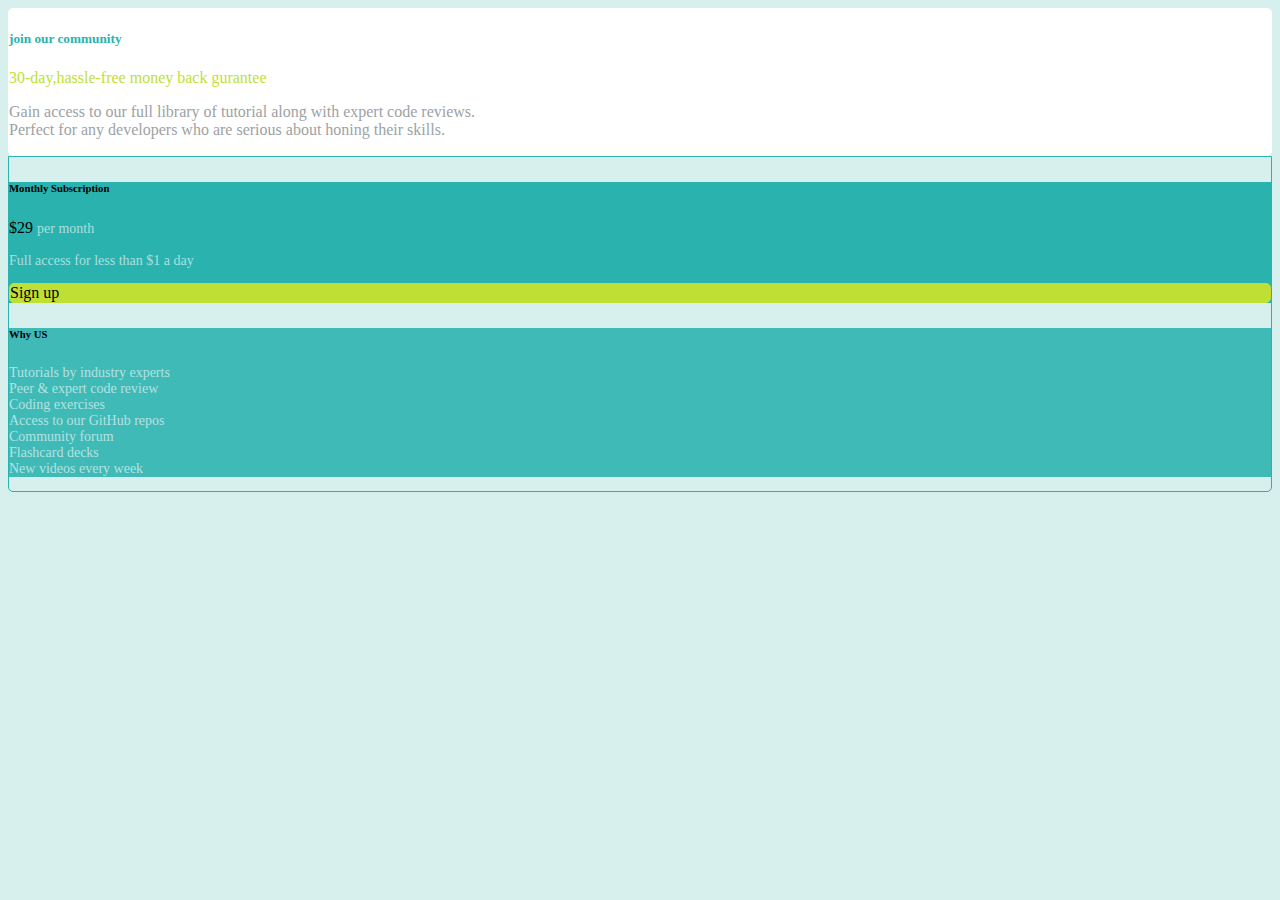
<file: index .html>
<!DOCTYPE html>
<html lang="en">
<head>
  <meta charset="UTF-8">
  <meta name="viewport" content="width=device-width, initial-scale=1.0"> <!-- displays site properly based on user's device -->

  <link rel="icon" type="image/png" sizes="32x32" href="./images/favicon-32x32.png">
  <link rel="stylesheet" href="style.css" type="text/css">
  
  <title>Skill Safari | Single Price Grid Component</title>
  <link href="https://fonts.googleapis.com/css2?family=Karla:ital,wght@0,400;0,700;1,400&display=swap" rel="stylesheet">
  <link rel="stylesheet" href="https://stackpath.bootstrapcdn.com/bootstrap/4.5.0/css/bootstrap.min.css" integrity="sha384-9aIt2nRpC12Uk9gS9baDl411NQApFmC26EwAOH8WgZl5MYYxFfc+NcPb1dKGj7Sk" crossorigin="anonymous">
  
</head>
<body style=" background-color: rgba(60, 182, 166, 0.205);">
  <div class="section">
    <div class="container mt-5">
      <div class="row no-gutters">
        <div class="col-md-6 mx-auto my-auto">
          <div class="join p-4">
            <h5 class="font-weight-bold mb-3" style="color:hsl(179, 62%, 43%)">join our community</h5>
            <p style="color:hsl(71, 73%, 54%)" class="font-weight-bold">30-day,hassle-free money back gurantee</p>
            <p style="color:hsl(197, 4%, 63%); font-size:16px;">Gain access to our full library of tutorial along with expert code reviews.<br> Perfect for any developers who are serious about honing their skills.</p>
          </div>
          <div class="d-flex flex-wrap down">
            <div class="col-md-6 text-white pt-4 px-4" style="background-color:hsl(179, 62%, 43%)">
              <h6>Monthly Subscription</h6>
              <p class="pt-3"><span class="h3">$29 </span> <span class="whyus">per month</span></p>
              <p class="whyus">Full access for less than $1 a day</p>
              <div class="btn btn-secondary btn-sm btn-block mt-3 py-2">Sign up</div>
            </div>
            <div class="col-md-6 text-white pt-4" style="background-color:hsla(179, 62%, 43%, 0.877)">
              <h6 class="pl-2">Why US</h6>
              <p class="pt-2 pl-2 whyus">Tutorials by industry experts <br> Peer & expert code review <br> Coding exercises <br>Access to our GitHub repos <br> Community forum <br>Flashcard decks <br> New videos every week </p>
              
            </div>

            
          </div>
          
        </div>
      </div>
    </div>
  </div>







  <!-- Bootstrap -->
  <script src="https://code.jquery.com/jquery-3.5.1.slim.min.js" integrity="sha384-DfXdz2htPH0lsSSs5nCTpuj/zy4C+OGpamoFVy38MVBnE+IbbVYUew+OrCXaRkfj" crossorigin="anonymous"></script>
  <script src="https://cdn.jsdelivr.net/npm/popper.js@1.16.0/dist/umd/popper.min.js" integrity="sha384-Q6E9RHvbIyZFJoft+2mJbHaEWldlvI9IOYy5n3zV9zzTtmI3UksdQRVvoxMfooAo" crossorigin="anonymous"></script>
  <script src="https://stackpath.bootstrapcdn.com/bootstrap/4.5.0/js/bootstrap.min.js" integrity="sha384-OgVRvuATP1z7JjHLkuOU7Xw704+h835Lr+6QL9UvYjZE3Ipu6Tp75j7Bh/kR0JKI" crossorigin="anonymous"></script>
  
</body>
</html>
</file>
<file: style.css>
body{
    background-color: cyan;
}
.join{
    
    border: 1px solid white;
    background: white;
    border-radius:5px;
}
.down{
    border: 1px solid hsl(179, 62%, 43%);
    border-radius: 0 0 5px 5px;
}
.whyus{
    font-size:14px;
    color: rgba(255, 255, 255, 0.61);
}
.btn-secondary{
    border:1px solid hsl(71, 73%, 54%) !important;
    background-color: hsl(71, 73%, 54%) !important;
    border-radius: 5px;
}
.btn-secondary:hover{
    background-color: hsla(71, 73%, 54%, 0.781) !important;
}
</file>
